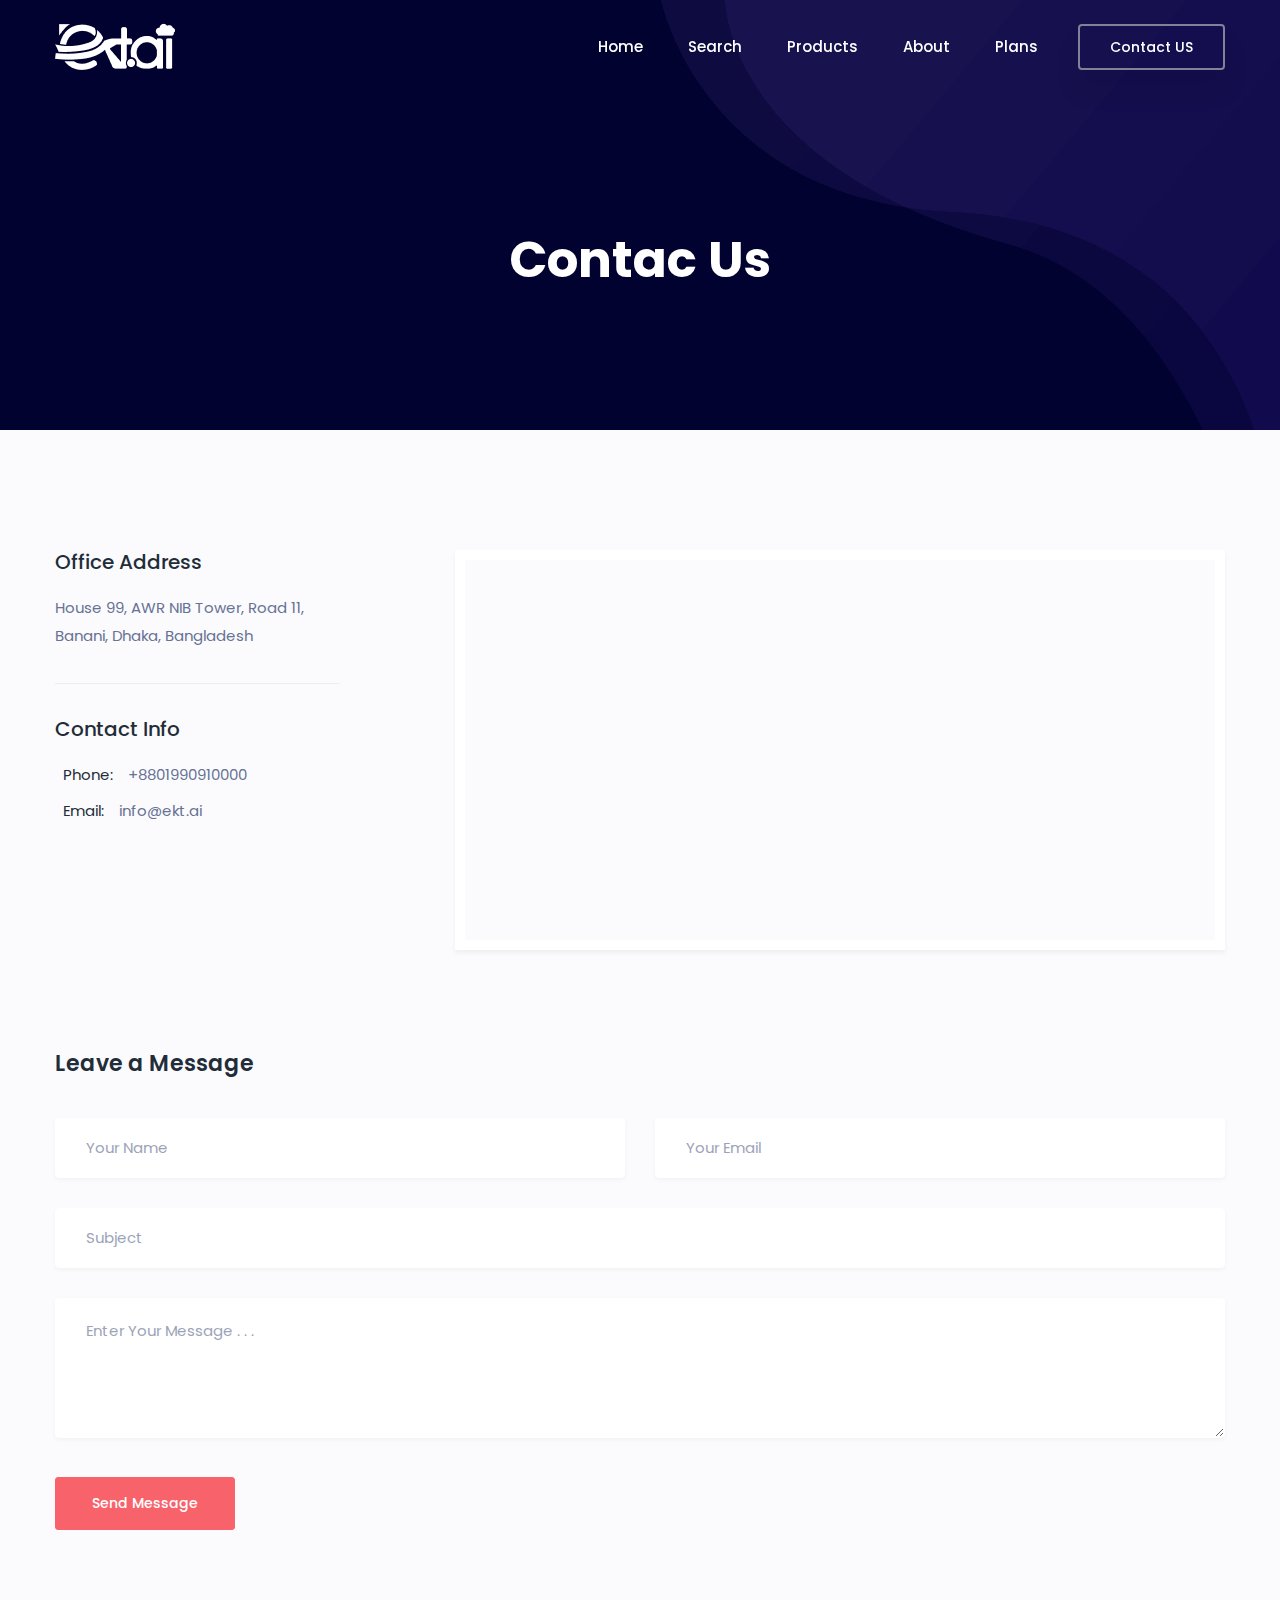
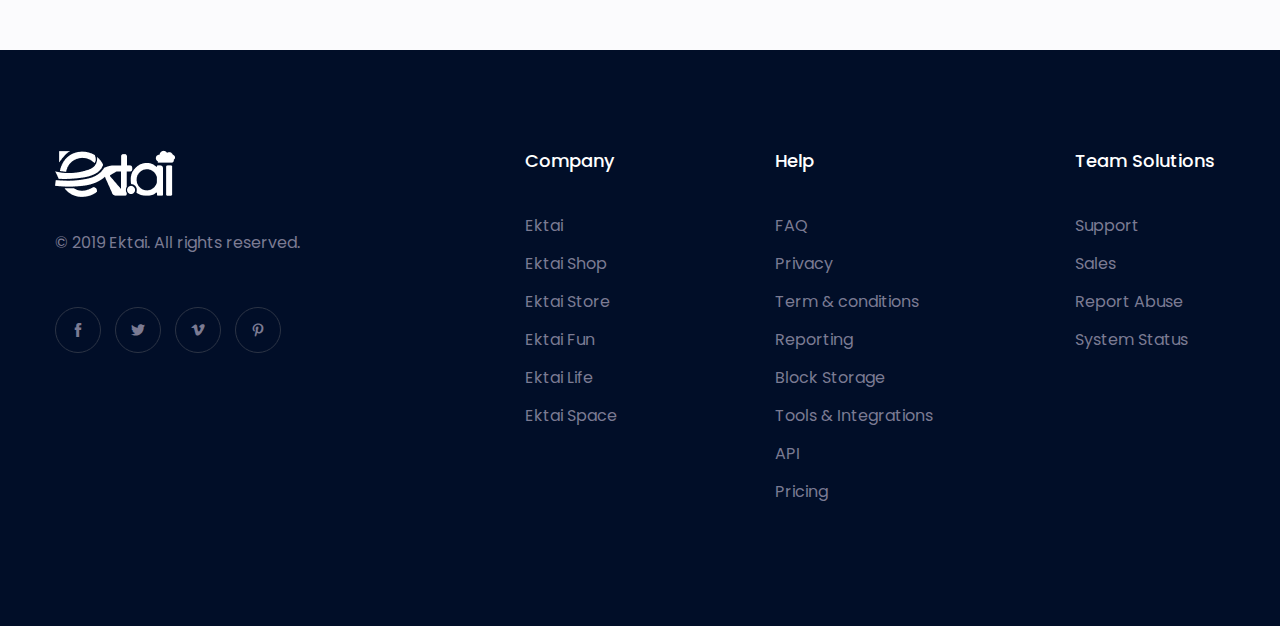
<file: contact.html>
<!doctype html>
<html lang="en">

<head>
    <!-- Required meta tags -->
    <meta charset="utf-8">
    <meta name="viewport" content="width=device-width, initial-scale=1, shrink-to-fit=no">
    <link rel="shortcut icon" href="img/favicon.png" type="image/x-icon">
    <title>Ektai Cloud Hosting</title>
    <!-- Bootstrap CSS -->
    <link rel="stylesheet" href="css/bootstrap.min.css">
    <link rel="stylesheet" href="vendors/bootstrap-selector/css/bootstrap-select.min.css">
    <!--icon font css-->
    <link rel="stylesheet" href="vendors/themify-icon/themify-icons.css">
    <link rel="stylesheet" href="vendors/flaticon/flaticon.css">
    <link rel="stylesheet" href="vendors/animation/animate.css">
    <link rel="stylesheet" href="vendors/owl-carousel/assets/owl.carousel.min.css">
    <link rel="stylesheet" href="vendors/magnify-pop/magnific-popup.css">
    <link rel="stylesheet" href="vendors/nice-select/nice-select.css">
    <link rel="stylesheet" href="vendors/elagent/style.css">
    <link rel="stylesheet" href="vendors/scroll/jquery.mCustomScrollbar.min.css">
    <link rel="stylesheet" href="css/style.css">
    <link rel="stylesheet" href="css/responsive.css">
</head>

<body>
    <div id="preloader">
        <div id="ctn-preloader" class="ctn-preloader">
            <div class="animation-preloader">
                <div class="spinner"></div>
                <div class="txt-loading">
                    <span data-text-preloader="E" class="letters-loading">
                        E
                    </span>
                    <span data-text-preloader="K" class="letters-loading">
                        K
                    </span>
                    <span data-text-preloader="T" class="letters-loading">
                        T
                    </span>
                    <span data-text-preloader="A" class="letters-loading">
                        A
                    </span>
                    <span data-text-preloader="I" class="letters-loading">
                        I
                    </span>
                    <span data-text-preloader="" class="letters-loading">
                         &nbsp
                    </span>
                    <span data-text-preloader="C" class="letters-loading">
                        C
                    </span>
                    <span data-text-preloader="L" class="letters-loading">
                        L
                    </span>
                    <span data-text-preloader="O" class="letters-loading">
                        O
                    </span>
                    <span data-text-preloader="U" class="letters-loading">
                        U
                    </span>
                    <span data-text-preloader="D" class="letters-loading">
                        D
                    </span>
                    
                </div>
                <p class="text-center">Hosting</p>
            </div>
            <div class="loader">
                <div class="row">
                    <div class="col-3 loader-section section-left">
                        <div class="bg"></div>
                    </div>
                    <div class="col-3 loader-section section-left">
                        <div class="bg"></div>
                    </div>
                    <div class="col-3 loader-section section-right">
                        <div class="bg"></div>
                    </div>
                    <div class="col-3 loader-section section-right">
                        <div class="bg"></div>
                    </div>
                </div>
            </div>
        </div>
    </div>
    <div class="body_wrapper">
        <header class="header_area">
            <nav class="navbar navbar-expand-lg menu_one menu_four hosting_menu">
                <div class="container">
                    <a class="navbar-brand sticky_logo" href="index.html"><img src="img/logo2.png" srcset="img/logo2x-2.png 2x" alt="logo"><img src="img/logo.png" srcset="img/logo2x.png 2x" alt=""></a>
                    <button class="navbar-toggler collapsed" type="button" data-toggle="collapse" data-target="#navbarSupportedContent" aria-controls="navbarSupportedContent" aria-expanded="false" aria-label="Toggle navigation">
                        <span class="menu_toggle">
                            <span class="hamburger">
                                <span></span>
                                <span></span>
                                <span></span>
                            </span>
                            <span class="hamburger-cross">
                                <span></span>
                                <span></span>
                            </span>
                        </span>
                    </button>

                    <div class="collapse navbar-collapse" id="navbarSupportedContent">
                        <ul class="navbar-nav menu w_menu ml-auto">
                            <li class="nav-item dropdown submenu mega_menu ">
                                <a class="nav-link dropdown-toggle" href="index.html" role="button" aria-haspopup="true" aria-expanded="true">
                                    Home
                                </a>
                              </li>
                               <li class="nav-item dropdown">
                                <a class="nav-link dropdown-toggle" href="#" role="button" data-toggle="dropdown" aria-haspopup="true" aria-expanded="false">
                                    Search
                                </a>
                              </li>
                               <li class="nav-item dropdown">
                                <a class="nav-link dropdown-toggle" href="#" role="button" data-toggle="dropdown" aria-haspopup="true" aria-expanded="false">
                                    Products
                                </a>
                              </li>

                              </li>
                               <li class="nav-item dropdown">
                                <a class="nav-link dropdown-toggle" href="#" role="button" data-toggle="dropdown" aria-haspopup="true" aria-expanded="false">
                                    About
                                </a>
                              </li>

                              <li class="nav-item dropdown">
                                <a class="nav-link dropdown-toggle" href="#" role="button" data-toggle="dropdown" aria-haspopup="true" aria-expanded="false">
                                    Plans
                                </a>
                              </li>
                              </ul>

                        <a class="btn_get btn_hover hidden-sm hidden-xs" href="contact.html">Contact US</a>
                    </div>
                </div>
            </nav>
        </header>


 <section class="breadcrumb_area">
            <img class="breadcrumb_shap" src="img/breadcrumb/banner_bg.png" alt="">
            <div class="container">
                <div class="breadcrumb_content text-center">
                    <h1 class="f_p f_700 f_size_50 w_color l_height50 mb_20">Contac Us</h1>
                    <!--<p class="f_400 w_color f_size_16 l_height26">Why I say old chap that is spiffing off his nut arse pear shaped plastered<br> Jeffrey bodge barney some dodgy.!!</p>-->
                </div>
            </div>
        </section>

        <section class="contact_info_area sec_pad bg_color">
            <div class="container">
                <div class="row">
                    <div class="col-lg-3 pr-0">
                        <div class="contact_info_item">
                            <h6 class="f_p f_size_20 t_color3 f_500 mb_20">Office Address</h6>
                            <p class="f_400 f_size_15">House 99, AWR NIB Tower, Road 11, Banani, Dhaka, Bangladesh</p>
                        </div>
                        <div class="contact_info_item">
                            <h6 class="f_p f_size_20 t_color3 f_500 mb_20">Contact Info</h6>
                            <p class="f_400 f_size_15"><span class="f_400 t_color3">Phone:</span> <a href="tel:3024437488">+8801990910000</a></p>
                             <!--<p class="f_400 f_size_15"><span class="f_400 t_color3">Fax:</span> <a href="tel:3024437488">(+096) 204 353 6684</a></p>-->
                            <p class="f_400 f_size_15"><span class="f_400 t_color3">Email:</span> <a href="mailto:info@ekt.ai"> info@ekt.ai</a></p>
                        </div>
                    </div>
                    <div class="col-lg-8 offset-lg-1">
                        <div class="mapbox">
                            <iframe src="https://www.google.com/maps/embed?pb=!1m18!1m12!1m3!1d3650.771760528467!2d90.4007894149821!3d23.791140584569245!2m3!1f0!2f0!3f0!3m2!1i1024!2i768!4f13.1!3m3!1m2!1s0x3755c71237872d93%3A0xe7c6db80e226b96!2sAWR%20NIB%20TOWER!5e0!3m2!1sen!2sbd!4v1576260863646!5m2!1sen!2sbd" width="600" height="450" frameborder="0" style="border:0;" allowfullscreen="">
                                
                            </iframe>
                        </div>
                    </div>
                </div>
                <div class="contact_form">
                    <h2 class="f_p f_size_22 t_color3 f_600 l_height28 mt_100 mb_40">Leave a Message</h2>
                    <form action="contact_process.php" class="contact_form_box" method="post" id="contactForm" novalidate="novalidate">
                        <div class="row">
                            <div class="col-lg-6">
                                <div class="form-group text_box">
                                    <input type="text" id="name" name="name" placeholder="Your Name">
                                </div>
                            </div>
                            <div class="col-lg-6">
                                <div class="form-group text_box">
                                    <input type="text" name="email" id="email" placeholder="Your Email">
                                </div>
                            </div>
                            <div class="col-lg-12">
                                <div class="form-group text_box">
                                    <input type="text" id="subject" name="subject" placeholder="Subject">
                                </div>
                            </div>
                            <div class="col-lg-12">
                                <div class="form-group text_box">
                                    <textarea name="message" id="message" cols="30" rows="10" placeholder="Enter Your Message . . ."></textarea>
                                </div>
                            </div>
                        </div>
                        <button type="submit" class="btn_three">Send Message</button>
                    </form>
                    <div id="success">Your message succesfully sent!</div>
                    <div id="error">Opps! There is something wrong. Please try again</div>
                </div>
            </div>
        </section>

        <footer class="footer_area h_footer_dark">
            <div class="container">
                <div class="row">
                    <div class="col-lg-4 col-md-6">
                        <div class="f_widget dark_widget company_widget">
                            <a href="index.html" class="f-logo"><img src="img/logo2.png" alt=""></a>
                            <p>© 2019 Ektai. All rights reserved.</p>
                            <div class="f_social_icon">
                                <a href="#" class="ti-facebook"></a>
                                <a href="#" class="ti-twitter-alt"></a>
                                <a href="#" class="ti-vimeo-alt"></a>
                                <a href="#" class="ti-pinterest"></a>
                            </div>
                        </div>
                    </div>
                    <div class="col-lg-3 col-md-6">
                        <div class="f_widget dark_widget about-widget pl_70">
                            <h3 class="f-title f_500 t_color f_size_18 mb_40">Company</h3>
                            <ul class="list-unstyled f_list">
                                <li><a href="https://ekt.ai/" target="_blank">Ektai</a></li>
                                <li><a href="#">Ektai Shop</a></li>
                                <li><a href="#">Ektai Store</a></li>
                                <li><a href="#">Ektai Fun</a></li>
                                <li><a href="#">Ektai Life</a></li>
                                <li><a href="#">Ektai Space</a></li>
                            </ul>
                        </div>
                    </div>
                    <div class="col-lg-3 col-md-6">
                        <div class="f_widget dark_widget about-widget pl_20">
                            <h3 class="f-title f_500 t_color f_size_18 mb_40">Help</h3>
                            <ul class="list-unstyled f_list">
                                <li><a href="#">FAQ</a></li>
                                <li><a href="#">Privacy</a></li>
                                <li><a href="#">Term & conditions</a></li>
                                <li><a href="#">Reporting</a></li>
                                <li><a href="#">Block Storage</a></li>
                                <li><a href="#">Tools & Integrations</a></li>
                                <li><a href="#">API</a></li>
                                <li><a href="#">Pricing</a></li>
                            </ul>
                        </div>
                    </div>
                    <div class="col-lg-2 col-md-6">
                        <div class="f_widget dark_widget about-widget pl_20">
                            <h3 class="f-title f_500 t_color f_size_18 mb_40">Team Solutions</h3>
                            <ul class="list-unstyled f_list">
                                <li><a href="#">Support</a></li>
                                <li><a href="#">Sales</a></li>
                                <li><a href="#">Report Abuse</a></li>
                                <li><a href="#">System Status</a></li>
                            </ul>
                        </div>
                    </div>
                </div>
            </div>
        </footer>
    </div> 

    <!-- Optional JavaScript -->
    <!-- jQuery first, then Popper.js, then Bootstrap JS -->
    <script src="js/jquery-3.2.1.min.js"></script>
    <script src="js/propper.js"></script>
    <script src="js/bootstrap.min.js"></script>
    <script src="vendors/wow/wow.min.js"></script>
    <script src="vendors/sckroller/jquery.parallax-scroll.js"></script>
    <script src="vendors/owl-carousel/owl.carousel.min.js"></script>
    <script src="vendors/imagesloaded/imagesloaded.pkgd.min.js"></script>
    <script src="vendors/isotope/isotope-min.js"></script>
    <script src="vendors/magnify-pop/jquery.magnific-popup.min.js"></script>
    <script src="vendors/bootstrap-selector/js/bootstrap-select.min.js"></script>
    <script src="vendors/nice-select/jquery.nice-select.min.js"></script>
    <script src="vendors/scroll/jquery.mCustomScrollbar.concat.min.js"></script>
    <script src="js/plugins.js"></script>
    <script src="js/main.js"></script>
</body>

</html>
</file>
<file: vendors/themify-icon/themify-icons.css>
@font-face {
	font-family: 'themify';
	src:url('fonts/themify.eot?-fvbane');
	src:url('fonts/themify.eot?#iefix-fvbane') format('embedded-opentype'),
		url('fonts/themify.woff?-fvbane') format('woff'),
		url('fonts/themify.ttf?-fvbane') format('truetype'),
		url('fonts/themify.svg?-fvbane#themify') format('svg');
	font-weight: normal;
	font-style: normal;
}

[class^="ti-"], [class*=" ti-"] {
	font-family: 'themify';
	speak: none;
	font-style: normal;
	font-weight: normal;
	font-variant: normal;
	text-transform: none;
	line-height: 1;

	/* Better Font Rendering =========== */
	-webkit-font-smoothing: antialiased;
	-moz-osx-font-smoothing: grayscale;
}

.ti-wand:before {
	content: "\e600";
}
.ti-volume:before {
	content: "\e601";
}
.ti-user:before {
	content: "\e602";
}
.ti-unlock:before {
	content: "\e603";
}
.ti-unlink:before {
	content: "\e604";
}
.ti-trash:before {
	content: "\e605";
}
.ti-thought:before {
	content: "\e606";
}
.ti-target:before {
	content: "\e607";
}
.ti-tag:before {
	content: "\e608";
}
.ti-tablet:before {
	content: "\e609";
}
.ti-star:before {
	content: "\e60a";
}
.ti-spray:before {
	content: "\e60b";
}
.ti-signal:before {
	content: "\e60c";
}
.ti-shopping-cart:before {
	content: "\e60d";
}
.ti-shopping-cart-full:before {
	content: "\e60e";
}
.ti-settings:before {
	content: "\e60f";
}
.ti-search:before {
	content: "\e610";
}
.ti-zoom-in:before {
	content: "\e611";
}
.ti-zoom-out:before {
	content: "\e612";
}
.ti-cut:before {
	content: "\e613";
}
.ti-ruler:before {
	content: "\e614";
}
.ti-ruler-pencil:before {
	content: "\e615";
}
.ti-ruler-alt:before {
	content: "\e616";
}
.ti-bookmark:before {
	content: "\e617";
}
.ti-bookmark-alt:before {
	content: "\e618";
}
.ti-reload:before {
	content: "\e619";
}
.ti-plus:before {
	content: "\e61a";
}
.ti-pin:before {
	content: "\e61b";
}
.ti-pencil:before {
	content: "\e61c";
}
.ti-pencil-alt:before {
	content: "\e61d";
}
.ti-paint-roller:before {
	content: "\e61e";
}
.ti-paint-bucket:before {
	content: "\e61f";
}
.ti-na:before {
	content: "\e620";
}
.ti-mobile:before {
	content: "\e621";
}
.ti-minus:before {
	content: "\e622";
}
.ti-medall:before {
	content: "\e623";
}
.ti-medall-alt:before {
	content: "\e624";
}
.ti-marker:before {
	content: "\e625";
}
.ti-marker-alt:before {
	content: "\e626";
}
.ti-arrow-up:before {
	content: "\e627";
}
.ti-arrow-right:before {
	content: "\e628";
}
.ti-arrow-left:before {
	content: "\e629";
}
.ti-arrow-down:before {
	content: "\e62a";
}
.ti-lock:before {
	content: "\e62b";
}
.ti-location-arrow:before {
	content: "\e62c";
}
.ti-link:before {
	content: "\e62d";
}
.ti-layout:before {
	content: "\e62e";
}
.ti-layers:before {
	content: "\e62f";
}
.ti-layers-alt:before {
	content: "\e630";
}
.ti-key:before {
	content: "\e631";
}
.ti-import:before {
	content: "\e632";
}
.ti-image:before {
	content: "\e633";
}
.ti-heart:before {
	content: "\e634";
}
.ti-heart-broken:before {
	content: "\e635";
}
.ti-hand-stop:before {
	content: "\e636";
}
.ti-hand-open:before {
	content: "\e637";
}
.ti-hand-drag:before {
	content: "\e638";
}
.ti-folder:before {
	content: "\e639";
}
.ti-flag:before {
	content: "\e63a";
}
.ti-flag-alt:before {
	content: "\e63b";
}
.ti-flag-alt-2:before {
	content: "\e63c";
}
.ti-eye:before {
	content: "\e63d";
}
.ti-export:before {
	content: "\e63e";
}
.ti-exchange-vertical:before {
	content: "\e63f";
}
.ti-desktop:before {
	content: "\e640";
}
.ti-cup:before {
	content: "\e641";
}
.ti-crown:before {
	content: "\e642";
}
.ti-comments:before {
	content: "\e643";
}
.ti-comment:before {
	content: "\e644";
}
.ti-comment-alt:before {
	content: "\e645";
}
.ti-close:before {
	content: "\e646";
}
.ti-clip:before {
	content: "\e647";
}
.ti-angle-up:before {
	content: "\e648";
}
.ti-angle-right:before {
	content: "\e649";
}
.ti-angle-left:before {
	content: "\e64a";
}
.ti-angle-down:before {
	content: "\e64b";
}
.ti-check:before {
	content: "\e64c";
}
.ti-check-box:before {
	content: "\e64d";
}
.ti-camera:before {
	content: "\e64e";
}
.ti-announcement:before {
	content: "\e64f";
}
.ti-brush:before {
	content: "\e650";
}
.ti-briefcase:before {
	content: "\e651";
}
.ti-bolt:before {
	content: "\e652";
}
.ti-bolt-alt:before {
	content: "\e653";
}
.ti-blackboard:before {
	content: "\e654";
}
.ti-bag:before {
	content: "\e655";
}
.ti-move:before {
	content: "\e656";
}
.ti-arrows-vertical:before {
	content: "\e657";
}
.ti-arrows-horizontal:before {
	content: "\e658";
}
.ti-fullscreen:before {
	content: "\e659";
}
.ti-arrow-top-right:before {
	content: "\e65a";
}
.ti-arrow-top-left:before {
	content: "\e65b";
}
.ti-arrow-circle-up:before {
	content: "\e65c";
}
.ti-arrow-circle-right:before {
	content: "\e65d";
}
.ti-arrow-circle-left:before {
	content: "\e65e";
}
.ti-arrow-circle-down:before {
	content: "\e65f";
}
.ti-angle-double-up:before {
	content: "\e660";
}
.ti-angle-double-right:before {
	content: "\e661";
}
.ti-angle-double-left:before {
	content: "\e662";
}
.ti-angle-double-down:before {
	content: "\e663";
}
.ti-zip:before {
	content: "\e664";
}
.ti-world:before {
	content: "\e665";
}
.ti-wheelchair:before {
	content: "\e666";
}
.ti-view-list:before {
	content: "\e667";
}
.ti-view-list-alt:before {
	content: "\e668";
}
.ti-view-grid:before {
	content: "\e669";
}
.ti-uppercase:before {
	content: "\e66a";
}
.ti-upload:before {
	content: "\e66b";
}
.ti-underline:before {
	content: "\e66c";
}
.ti-truck:before {
	content: "\e66d";
}
.ti-timer:before {
	content: "\e66e";
}
.ti-ticket:before {
	content: "\e66f";
}
.ti-thumb-up:before {
	content: "\e670";
}
.ti-thumb-down:before {
	content: "\e671";
}
.ti-text:before {
	content: "\e672";
}
.ti-stats-up:before {
	content: "\e673";
}
.ti-stats-down:before {
	content: "\e674";
}
.ti-split-v:before {
	content: "\e675";
}
.ti-split-h:before {
	content: "\e676";
}
.ti-smallcap:before {
	content: "\e677";
}
.ti-shine:before {
	content: "\e678";
}
.ti-shift-right:before {
	content: "\e679";
}
.ti-shift-left:before {
	content: "\e67a";
}
.ti-shield:before {
	content: "\e67b";
}
.ti-notepad:before {
	content: "\e67c";
}
.ti-server:before {
	content: "\e67d";
}
.ti-quote-right:before {
	content: "\e67e";
}
.ti-quote-left:before {
	content: "\e67f";
}
.ti-pulse:before {
	content: "\e680";
}
.ti-printer:before {
	content: "\e681";
}
.ti-power-off:before {
	content: "\e682";
}
.ti-plug:before {
	content: "\e683";
}
.ti-pie-chart:before {
	content: "\e684";
}
.ti-paragraph:before {
	content: "\e685";
}
.ti-panel:before {
	content: "\e686";
}
.ti-package:before {
	content: "\e687";
}
.ti-music:before {
	content: "\e688";
}
.ti-music-alt:before {
	content: "\e689";
}
.ti-mouse:before {
	content: "\e68a";
}
.ti-mouse-alt:before {
	content: "\e68b";
}
.ti-money:before {
	content: "\e68c";
}
.ti-microphone:before {
	content: "\e68d";
}
.ti-menu:before {
	content: "\e68e";
}
.ti-menu-alt:before {
	content: "\e68f";
}
.ti-map:before {
	content: "\e690";
}
.ti-map-alt:before {
	content: "\e691";
}
.ti-loop:before {
	content: "\e692";
}
.ti-location-pin:before {
	content: "\e693";
}
.ti-list:before {
	content: "\e694";
}
.ti-light-bulb:before {
	content: "\e695";
}
.ti-Italic:before {
	content: "\e696";
}
.ti-info:before {
	content: "\e697";
}
.ti-infinite:before {
	content: "\e698";
}
.ti-id-badge:before {
	content: "\e699";
}
.ti-hummer:before {
	content: "\e69a";
}
.ti-home:before {
	content: "\e69b";
}
.ti-help:before {
	content: "\e69c";
}
.ti-headphone:before {
	content: "\e69d";
}
.ti-harddrives:before {
	content: "\e69e";
}
.ti-harddrive:before {
	content: "\e69f";
}
.ti-gift:before {
	content: "\e6a0";
}
.ti-game:before {
	content: "\e6a1";
}
.ti-filter:before {
	content: "\e6a2";
}
.ti-files:before {
	content: "\e6a3";
}
.ti-file:before {
	content: "\e6a4";
}
.ti-eraser:before {
	content: "\e6a5";
}
.ti-envelope:before {
	content: "\e6a6";
}
.ti-download:before {
	content: "\e6a7";
}
.ti-direction:before {
	content: "\e6a8";
}
.ti-direction-alt:before {
	content: "\e6a9";
}
.ti-dashboard:before {
	content: "\e6aa";
}
.ti-control-stop:before {
	content: "\e6ab";
}
.ti-control-shuffle:before {
	content: "\e6ac";
}
.ti-control-play:before {
	content: "\e6ad";
}
.ti-control-pause:before {
	content: "\e6ae";
}
.ti-control-forward:before {
	content: "\e6af";
}
.ti-control-backward:before {
	content: "\e6b0";
}
.ti-cloud:before {
	content: "\e6b1";
}
.ti-cloud-up:before {
	content: "\e6b2";
}
.ti-cloud-down:before {
	content: "\e6b3";
}
.ti-clipboard:before {
	content: "\e6b4";
}
.ti-car:before {
	content: "\e6b5";
}
.ti-calendar:before {
	content: "\e6b6";
}
.ti-book:before {
	content: "\e6b7";
}
.ti-bell:before {
	content: "\e6b8";
}
.ti-basketball:before {
	content: "\e6b9";
}
.ti-bar-chart:before {
	content: "\e6ba";
}
.ti-bar-chart-alt:before {
	content: "\e6bb";
}
.ti-back-right:before {
	content: "\e6bc";
}
.ti-back-left:before {
	content: "\e6bd";
}
.ti-arrows-corner:before {
	content: "\e6be";
}
.ti-archive:before {
	content: "\e6bf";
}
.ti-anchor:before {
	content: "\e6c0";
}
.ti-align-right:before {
	content: "\e6c1";
}
.ti-align-left:before {
	content: "\e6c2";
}
.ti-align-justify:before {
	content: "\e6c3";
}
.ti-align-center:before {
	content: "\e6c4";
}
.ti-alert:before {
	content: "\e6c5";
}
.ti-alarm-clock:before {
	content: "\e6c6";
}
.ti-agenda:before {
	content: "\e6c7";
}
.ti-write:before {
	content: "\e6c8";
}
.ti-window:before {
	content: "\e6c9";
}
.ti-widgetized:before {
	content: "\e6ca";
}
.ti-widget:before {
	content: "\e6cb";
}
.ti-widget-alt:before {
	content: "\e6cc";
}
.ti-wallet:before {
	content: "\e6cd";
}
.ti-video-clapper:before {
	content: "\e6ce";
}
.ti-video-camera:before {
	content: "\e6cf";
}
.ti-vector:before {
	content: "\e6d0";
}
.ti-themify-logo:before {
	content: "\e6d1";
}
.ti-themify-favicon:before {
	content: "\e6d2";
}
.ti-themify-favicon-alt:before {
	content: "\e6d3";
}
.ti-support:before {
	content: "\e6d4";
}
.ti-stamp:before {
	content: "\e6d5";
}
.ti-split-v-alt:before {
	content: "\e6d6";
}
.ti-slice:before {
	content: "\e6d7";
}
.ti-shortcode:before {
	content: "\e6d8";
}
.ti-shift-right-alt:before {
	content: "\e6d9";
}
.ti-shift-left-alt:before {
	content: "\e6da";
}
.ti-ruler-alt-2:before {
	content: "\e6db";
}
.ti-receipt:before {
	content: "\e6dc";
}
.ti-pin2:before {
	content: "\e6dd";
}
.ti-pin-alt:before {
	content: "\e6de";
}
.ti-pencil-alt2:before {
	content: "\e6df";
}
.ti-palette:before {
	content: "\e6e0";
}
.ti-more:before {
	content: "\e6e1";
}
.ti-more-alt:before {
	content: "\e6e2";
}
.ti-microphone-alt:before {
	content: "\e6e3";
}
.ti-magnet:before {
	content: "\e6e4";
}
.ti-line-double:before {
	content: "\e6e5";
}
.ti-line-dotted:before {
	content: "\e6e6";
}
.ti-line-dashed:before {
	content: "\e6e7";
}
.ti-layout-width-full:before {
	content: "\e6e8";
}
.ti-layout-width-default:before {
	content: "\e6e9";
}
.ti-layout-width-default-alt:before {
	content: "\e6ea";
}
.ti-layout-tab:before {
	content: "\e6eb";
}
.ti-layout-tab-window:before {
	content: "\e6ec";
}
.ti-layout-tab-v:before {
	content: "\e6ed";
}
.ti-layout-tab-min:before {
	content: "\e6ee";
}
.ti-layout-slider:before {
	content: "\e6ef";
}
.ti-layout-slider-alt:before {
	content: "\e6f0";
}
.ti-layout-sidebar-right:before {
	content: "\e6f1";
}
.ti-layout-sidebar-none:before {
	content: "\e6f2";
}
.ti-layout-sidebar-left:before {
	content: "\e6f3";
}
.ti-layout-placeholder:before {
	content: "\e6f4";
}
.ti-layout-menu:before {
	content: "\e6f5";
}
.ti-layout-menu-v:before {
	content: "\e6f6";
}
.ti-layout-menu-separated:before {
	content: "\e6f7";
}
.ti-layout-menu-full:before {
	content: "\e6f8";
}
.ti-layout-media-right-alt:before {
	content: "\e6f9";
}
.ti-layout-media-right:before {
	content: "\e6fa";
}
.ti-layout-media-overlay:before {
	content: "\e6fb";
}
.ti-layout-media-overlay-alt:before {
	content: "\e6fc";
}
.ti-layout-media-overlay-alt-2:before {
	content: "\e6fd";
}
.ti-layout-media-left-alt:before {
	content: "\e6fe";
}
.ti-layout-media-left:before {
	content: "\e6ff";
}
.ti-layout-media-center-alt:before {
	content: "\e700";
}
.ti-layout-media-center:before {
	content: "\e701";
}
.ti-layout-list-thumb:before {
	content: "\e702";
}
.ti-layout-list-thumb-alt:before {
	content: "\e703";
}
.ti-layout-list-post:before {
	content: "\e704";
}
.ti-layout-list-large-image:before {
	content: "\e705";
}
.ti-layout-line-solid:before {
	content: "\e706";
}
.ti-layout-grid4:before {
	content: "\e707";
}
.ti-layout-grid3:before {
	content: "\e708";
}
.ti-layout-grid2:before {
	content: "\e709";
}
.ti-layout-grid2-thumb:before {
	content: "\e70a";
}
.ti-layout-cta-right:before {
	content: "\e70b";
}
.ti-layout-cta-left:before {
	content: "\e70c";
}
.ti-layout-cta-center:before {
	content: "\e70d";
}
.ti-layout-cta-btn-right:before {
	content: "\e70e";
}
.ti-layout-cta-btn-left:before {
	content: "\e70f";
}
.ti-layout-column4:before {
	content: "\e710";
}
.ti-layout-column3:before {
	content: "\e711";
}
.ti-layout-column2:before {
	content: "\e712";
}
.ti-layout-accordion-separated:before {
	content: "\e713";
}
.ti-layout-accordion-merged:before {
	content: "\e714";
}
.ti-layout-accordion-list:before {
	content: "\e715";
}
.ti-ink-pen:before {
	content: "\e716";
}
.ti-info-alt:before {
	content: "\e717";
}
.ti-help-alt:before {
	content: "\e718";
}
.ti-headphone-alt:before {
	content: "\e719";
}
.ti-hand-point-up:before {
	content: "\e71a";
}
.ti-hand-point-right:before {
	content: "\e71b";
}
.ti-hand-point-left:before {
	content: "\e71c";
}
.ti-hand-point-down:before {
	content: "\e71d";
}
.ti-gallery:before {
	content: "\e71e";
}
.ti-face-smile:before {
	content: "\e71f";
}
.ti-face-sad:before {
	content: "\e720";
}
.ti-credit-card:before {
	content: "\e721";
}
.ti-control-skip-forward:before {
	content: "\e722";
}
.ti-control-skip-backward:before {
	content: "\e723";
}
.ti-control-record:before {
	content: "\e724";
}
.ti-control-eject:before {
	content: "\e725";
}
.ti-comments-smiley:before {
	content: "\e726";
}
.ti-brush-alt:before {
	content: "\e727";
}
.ti-youtube:before {
	content: "\e728";
}
.ti-vimeo:before {
	content: "\e729";
}
.ti-twitter:before {
	content: "\e72a";
}
.ti-time:before {
	content: "\e72b";
}
.ti-tumblr:before {
	content: "\e72c";
}
.ti-skype:before {
	content: "\e72d";
}
.ti-share:before {
	content: "\e72e";
}
.ti-share-alt:before {
	content: "\e72f";
}
.ti-rocket:before {
	content: "\e730";
}
.ti-pinterest:before {
	content: "\e731";
}
.ti-new-window:before {
	content: "\e732";
}
.ti-microsoft:before {
	content: "\e733";
}
.ti-list-ol:before {
	content: "\e734";
}
.ti-linkedin:before {
	content: "\e735";
}
.ti-layout-sidebar-2:before {
	content: "\e736";
}
.ti-layout-grid4-alt:before {
	content: "\e737";
}
.ti-layout-grid3-alt:before {
	content: "\e738";
}
.ti-layout-grid2-alt:before {
	content: "\e739";
}
.ti-layout-column4-alt:before {
	content: "\e73a";
}
.ti-layout-column3-alt:before {
	content: "\e73b";
}
.ti-layout-column2-alt:before {
	content: "\e73c";
}
.ti-instagram:before {
	content: "\e73d";
}
.ti-google:before {
	content: "\e73e";
}
.ti-github:before {
	content: "\e73f";
}
.ti-flickr:before {
	content: "\e740";
}
.ti-facebook:before {
	content: "\e741";
}
.ti-dropbox:before {
	content: "\e742";
}
.ti-dribbble:before {
	content: "\e743";
}
.ti-apple:before {
	content: "\e744";
}
.ti-android:before {
	content: "\e745";
}
.ti-save:before {
	content: "\e746";
}
.ti-save-alt:before {
	content: "\e747";
}
.ti-yahoo:before {
	content: "\e748";
}
.ti-wordpress:before {
	content: "\e749";
}
.ti-vimeo-alt:before {
	content: "\e74a";
}
.ti-twitter-alt:before {
	content: "\e74b";
}
.ti-tumblr-alt:before {
	content: "\e74c";
}
.ti-trello:before {
	content: "\e74d";
}
.ti-stack-overflow:before {
	content: "\e74e";
}
.ti-soundcloud:before {
	content: "\e74f";
}
.ti-sharethis:before {
	content: "\e750";
}
.ti-sharethis-alt:before {
	content: "\e751";
}
.ti-reddit:before {
	content: "\e752";
}
.ti-pinterest-alt:before {
	content: "\e753";
}
.ti-microsoft-alt:before {
	content: "\e754";
}
.ti-linux:before {
	content: "\e755";
}
.ti-jsfiddle:before {
	content: "\e756";
}
.ti-joomla:before {
	content: "\e757";
}
.ti-html5:before {
	content: "\e758";
}
.ti-flickr-alt:before {
	content: "\e759";
}
.ti-email:before {
	content: "\e75a";
}
.ti-drupal:before {
	content: "\e75b";
}
.ti-dropbox-alt:before {
	content: "\e75c";
}
.ti-css3:before {
	content: "\e75d";
}
.ti-rss:before {
	content: "\e75e";
}
.ti-rss-alt:before {
	content: "\e75f";
}
</file>
<file: vendors/flaticon/flaticon.css>
/*
  	Flaticon icon font: Flaticon
  	Creation date: 24/07/2018 07:52
  	*/

@font-face {
  font-family: "Flaticon";
  src: url("./Flaticon.eot");
  src: url("./Flaticon.eot?#iefix") format("embedded-opentype"),
       url("./Flaticon.woff") format("woff"),
       url("./Flaticon.ttf") format("truetype"),
       url("./Flaticon.svg#Flaticon") format("svg");
  font-weight: normal;
  font-style: normal;
}

@media screen and (-webkit-min-device-pixel-ratio:0) {
  @font-face {
    font-family: "Flaticon";
    src: url("./Flaticon.svg#Flaticon") format("svg");
  }
}

[class^="flaticon-"]:before, [class*=" flaticon-"]:before,
[class^="flaticon-"]:after, [class*=" flaticon-"]:after {   
  font-family: Flaticon;
        font-size: 20px;
font-style: normal;
margin-left: 20px;
}

.flaticon-target:before { content: "\f100"; }
.flaticon-lightbulb:before { content: "\f101"; }
.flaticon-mortarboard:before { content: "\f102"; }
</file>
<file: vendors/nice-select/nice-select.css>
.nice-select {
  -webkit-tap-highlight-color: transparent;
  background-color: #fff;
  border-radius: 5px;
  border: solid 1px #e8e8e8;
  box-sizing: border-box;
  clear: both;
  cursor: pointer;
  display: block;
  float: left;
  font-family: inherit;
  font-size: 14px;
  font-weight: normal;
  height: 42px;
  line-height: 40px;
  outline: none;
  padding-left: 18px;
  padding-right: 30px;
  position: relative;
  text-align: left !important;
  -webkit-transition: all 0.2s ease-in-out;
  transition: all 0.2s ease-in-out;
  -webkit-user-select: none;
     -moz-user-select: none;
      -ms-user-select: none;
          user-select: none;
  white-space: nowrap;
  width: auto; }
  .nice-select:hover {
    border-color: #dbdbdb; }
  .nice-select:active, .nice-select.open, .nice-select:focus {
    border-color: #999; }
  .nice-select:after {
    border-bottom: 2px solid #999;
    border-right: 2px solid #999;
    content: '';
    display: block;
    height: 5px;
    margin-top: -4px;
    pointer-events: none;
    position: absolute;
    right: 12px;
    top: 50%;
    -webkit-transform-origin: 66% 66%;
        -ms-transform-origin: 66% 66%;
            transform-origin: 66% 66%;
    -webkit-transform: rotate(45deg);
        -ms-transform: rotate(45deg);
            transform: rotate(45deg);
    -webkit-transition: all 0.15s ease-in-out;
    transition: all 0.15s ease-in-out;
    width: 5px; }
  .nice-select.open:after {
    -webkit-transform: rotate(-135deg);
        -ms-transform: rotate(-135deg);
            transform: rotate(-135deg); }
  .nice-select.open .list {
    opacity: 1;
    pointer-events: auto;
    -webkit-transform: scale(1) translateY(0);
        -ms-transform: scale(1) translateY(0);
            transform: scale(1) translateY(0); }
  .nice-select.disabled {
    border-color: #ededed;
    color: #999;
    pointer-events: none; }
    .nice-select.disabled:after {
      border-color: #cccccc; }
  .nice-select.wide {
    width: 100%; }
    .nice-select.wide .list {
      left: 0 !important;
      right: 0 !important; }
  .nice-select.right {
    float: right; }
    .nice-select.right .list {
      left: auto;
      right: 0; }
  .nice-select.small {
    font-size: 12px;
    height: 36px;
    line-height: 34px; }
    .nice-select.small:after {
      height: 4px;
      width: 4px; }
    .nice-select.small .option {
      line-height: 34px;
      min-height: 34px; }
  .nice-select .list {
    background-color: #fff;
    border-radius: 5px;
    box-shadow: 0 0 0 1px rgba(68, 68, 68, 0.11);
    box-sizing: border-box;
    margin-top: 4px;
    opacity: 0;
    overflow: hidden;
    padding: 0;
    pointer-events: none;
    position: absolute;
    top: 100%;
    left: 0;
    -webkit-transform-origin: 50% 0;
        -ms-transform-origin: 50% 0;
            transform-origin: 50% 0;
    -webkit-transform: scale(0.75) translateY(-21px);
        -ms-transform: scale(0.75) translateY(-21px);
            transform: scale(0.75) translateY(-21px);
    -webkit-transition: all 0.2s cubic-bezier(0.5, 0, 0, 1.25), opacity 0.15s ease-out;
    transition: all 0.2s cubic-bezier(0.5, 0, 0, 1.25), opacity 0.15s ease-out;
    z-index: 9; }
    .nice-select .list:hover .option:not(:hover) {
      background-color: transparent !important; }
  .nice-select .option {
    cursor: pointer;
    font-weight: 400;
    line-height: 40px;
    list-style: none;
    min-height: 40px;
    outline: none;
    padding-left: 18px;
    padding-right: 29px;
    text-align: left;
    -webkit-transition: all 0.2s;
    transition: all 0.2s; }
    .nice-select .option:hover, .nice-select .option.focus, .nice-select .option.selected.focus {
      background-color: #f6f6f6; }
    .nice-select .option.selected {
      font-weight: bold; }
    .nice-select .option.disabled {
      background-color: transparent;
      color: #999;
      cursor: default; }

.no-csspointerevents .nice-select .list {
  display: none; }

.no-csspointerevents .nice-select.open .list {
  display: block; }
</file>
<file: vendors/elagent/style.css>
@font-face {
	font-family: 'ElegantIcons';
	src:url('fonts/ElegantIcons.eot');
	src:url('fonts/ElegantIcons.eot?#iefix') format('embedded-opentype'),
		url('fonts/ElegantIcons.woff') format('woff'),
		url('fonts/ElegantIcons.ttf') format('truetype'),
		url('fonts/ElegantIcons.svg#ElegantIcons') format('svg');
	font-weight: normal;
	font-style: normal;
}

/* Use the following CSS code if you want to use data attributes for inserting your icons */
[data-icon]:before {
	font-family: 'ElegantIcons';
	content: attr(data-icon);
	speak: none;
	font-weight: normal;
	font-variant: normal;
	text-transform: none;
	line-height: 1;
	-webkit-font-smoothing: antialiased;
	-moz-osx-font-smoothing: grayscale;
}

/* Use the following CSS code if you want to have a class per icon */
/*
Instead of a list of all class selectors,
you can use the generic selector below, but it's slower:
[class*="your-class-prefix"] {
*/
.arrow_up, .arrow_down, .arrow_left, .arrow_right, .arrow_left-up, .arrow_right-up, .arrow_right-down, .arrow_left-down, .arrow-up-down, .arrow_up-down_alt, .arrow_left-right_alt, .arrow_left-right, .arrow_expand_alt2, .arrow_expand_alt, .arrow_condense, .arrow_expand, .arrow_move, .arrow_carrot-up, .arrow_carrot-down, .arrow_carrot-left, .arrow_carrot-right, .arrow_carrot-2up, .arrow_carrot-2down, .arrow_carrot-2left, .arrow_carrot-2right, .arrow_carrot-up_alt2, .arrow_carrot-down_alt2, .arrow_carrot-left_alt2, .arrow_carrot-right_alt2, .arrow_carrot-2up_alt2, .arrow_carrot-2down_alt2, .arrow_carrot-2left_alt2, .arrow_carrot-2right_alt2, .arrow_triangle-up, .arrow_triangle-down, .arrow_triangle-left, .arrow_triangle-right, .arrow_triangle-up_alt2, .arrow_triangle-down_alt2, .arrow_triangle-left_alt2, .arrow_triangle-right_alt2, .arrow_back, .icon_minus-06, .icon_plus, .icon_close, .icon_check, .icon_minus_alt2, .icon_plus_alt2, .icon_close_alt2, .icon_check_alt2, .icon_zoom-out_alt, .icon_zoom-in_alt, .icon_search, .icon_box-empty, .icon_box-selected, .icon_minus-box, .icon_plus-box, .icon_box-checked, .icon_circle-empty, .icon_circle-slelected, .icon_stop_alt2, .icon_stop, .icon_pause_alt2, .icon_pause, .icon_menu, .icon_menu-square_alt2, .icon_menu-circle_alt2, .icon_ul, .icon_ol, .icon_adjust-horiz, .icon_adjust-vert, .icon_document_alt, .icon_documents_alt, .icon_pencil, .icon_pencil-edit_alt, .icon_pencil-edit, .icon_folder-alt, .icon_folder-open_alt, .icon_folder-add_alt, .icon_info_alt, .icon_error-oct_alt, .icon_error-circle_alt, .icon_error-triangle_alt, .icon_question_alt2, .icon_question, .icon_comment_alt, .icon_chat_alt, .icon_vol-mute_alt, .icon_volume-low_alt, .icon_volume-high_alt, .icon_quotations, .icon_quotations_alt2, .icon_clock_alt, .icon_lock_alt, .icon_lock-open_alt, .icon_key_alt, .icon_cloud_alt, .icon_cloud-upload_alt, .icon_cloud-download_alt, .icon_image, .icon_images, .icon_lightbulb_alt, .icon_gift_alt, .icon_house_alt, .icon_genius, .icon_mobile, .icon_tablet, .icon_laptop, .icon_desktop, .icon_camera_alt, .icon_mail_alt, .icon_cone_alt, .icon_ribbon_alt, .icon_bag_alt, .icon_creditcard, .icon_cart_alt, .icon_paperclip, .icon_tag_alt, .icon_tags_alt, .icon_trash_alt, .icon_cursor_alt, .icon_mic_alt, .icon_compass_alt, .icon_pin_alt, .icon_pushpin_alt, .icon_map_alt, .icon_drawer_alt, .icon_toolbox_alt, .icon_book_alt, .icon_calendar, .icon_film, .icon_table, .icon_contacts_alt, .icon_headphones, .icon_lifesaver, .icon_piechart, .icon_refresh, .icon_link_alt, .icon_link, .icon_loading, .icon_blocked, .icon_archive_alt, .icon_heart_alt, .icon_star_alt, .icon_star-half_alt, .icon_star, .icon_star-half, .icon_tools, .icon_tool, .icon_cog, .icon_cogs, .arrow_up_alt, .arrow_down_alt, .arrow_left_alt, .arrow_right_alt, .arrow_left-up_alt, .arrow_right-up_alt, .arrow_right-down_alt, .arrow_left-down_alt, .arrow_condense_alt, .arrow_expand_alt3, .arrow_carrot_up_alt, .arrow_carrot-down_alt, .arrow_carrot-left_alt, .arrow_carrot-right_alt, .arrow_carrot-2up_alt, .arrow_carrot-2dwnn_alt, .arrow_carrot-2left_alt, .arrow_carrot-2right_alt, .arrow_triangle-up_alt, .arrow_triangle-down_alt, .arrow_triangle-left_alt, .arrow_triangle-right_alt, .icon_minus_alt, .icon_plus_alt, .icon_close_alt, .icon_check_alt, .icon_zoom-out, .icon_zoom-in, .icon_stop_alt, .icon_menu-square_alt, .icon_menu-circle_alt, .icon_document, .icon_documents, .icon_pencil_alt, .icon_folder, .icon_folder-open, .icon_folder-add, .icon_folder_upload, .icon_folder_download, .icon_info, .icon_error-circle, .icon_error-oct, .icon_error-triangle, .icon_question_alt, .icon_comment, .icon_chat, .icon_vol-mute, .icon_volume-low, .icon_volume-high, .icon_quotations_alt, .icon_clock, .icon_lock, .icon_lock-open, .icon_key, .icon_cloud, .icon_cloud-upload, .icon_cloud-download, .icon_lightbulb, .icon_gift, .icon_house, .icon_camera, .icon_mail, .icon_cone, .icon_ribbon, .icon_bag, .icon_cart, .icon_tag, .icon_tags, .icon_trash, .icon_cursor, .icon_mic, .icon_compass, .icon_pin, .icon_pushpin, .icon_map, .icon_drawer, .icon_toolbox, .icon_book, .icon_contacts, .icon_archive, .icon_heart, .icon_profile, .icon_group, .icon_grid-2x2, .icon_grid-3x3, .icon_music, .icon_pause_alt, .icon_phone, .icon_upload, .icon_download, .social_facebook, .social_twitter, .social_pinterest, .social_googleplus, .social_tumblr, .social_tumbleupon, .social_wordpress, .social_instagram, .social_dribbble, .social_vimeo, .social_linkedin, .social_rss, .social_deviantart, .social_share, .social_myspace, .social_skype, .social_youtube, .social_picassa, .social_googledrive, .social_flickr, .social_blogger, .social_spotify, .social_delicious, .social_facebook_circle, .social_twitter_circle, .social_pinterest_circle, .social_googleplus_circle, .social_tumblr_circle, .social_stumbleupon_circle, .social_wordpress_circle, .social_instagram_circle, .social_dribbble_circle, .social_vimeo_circle, .social_linkedin_circle, .social_rss_circle, .social_deviantart_circle, .social_share_circle, .social_myspace_circle, .social_skype_circle, .social_youtube_circle, .social_picassa_circle, .social_googledrive_alt2, .social_flickr_circle, .social_blogger_circle, .social_spotify_circle, .social_delicious_circle, .social_facebook_square, .social_twitter_square, .social_pinterest_square, .social_googleplus_square, .social_tumblr_square, .social_stumbleupon_square, .social_wordpress_square, .social_instagram_square, .social_dribbble_square, .social_vimeo_square, .social_linkedin_square, .social_rss_square, .social_deviantart_square, .social_share_square, .social_myspace_square, .social_skype_square, .social_youtube_square, .social_picassa_square, .social_googledrive_square, .social_flickr_square, .social_blogger_square, .social_spotify_square, .social_delicious_square, .icon_printer, .icon_calulator, .icon_building, .icon_floppy, .icon_drive, .icon_search-2, .icon_id, .icon_id-2, .icon_puzzle, .icon_like, .icon_dislike, .icon_mug, .icon_currency, .icon_wallet, .icon_pens, .icon_easel, .icon_flowchart, .icon_datareport, .icon_briefcase, .icon_shield, .icon_percent, .icon_globe, .icon_globe-2, .icon_target, .icon_hourglass, .icon_balance, .icon_rook, .icon_printer-alt, .icon_calculator_alt, .icon_building_alt, .icon_floppy_alt, .icon_drive_alt, .icon_search_alt, .icon_id_alt, .icon_id-2_alt, .icon_puzzle_alt, .icon_like_alt, .icon_dislike_alt, .icon_mug_alt, .icon_currency_alt, .icon_wallet_alt, .icon_pens_alt, .icon_easel_alt, .icon_flowchart_alt, .icon_datareport_alt, .icon_briefcase_alt, .icon_shield_alt, .icon_percent_alt, .icon_globe_alt, .icon_clipboard {
	font-family: 'ElegantIcons';
	speak: none;
	font-style: normal;
	font-weight: normal;
	font-variant: normal;
	text-transform: none;
	line-height: 1;
	-webkit-font-smoothing: antialiased;
}
.arrow_up:before {
	content: "\21";
}
.arrow_down:before {
	content: "\22";
}
.arrow_left:before {
	content: "\23";
}
.arrow_right:before {
	content: "\24";
}
.arrow_left-up:before {
	content: "\25";
}
.arrow_right-up:before {
	content: "\26";
}
.arrow_right-down:before {
	content: "\27";
}
.arrow_left-down:before {
	content: "\28";
}
.arrow-up-down:before {
	content: "\29";
}
.arrow_up-down_alt:before {
	content: "\2a";
}
.arrow_left-right_alt:before {
	content: "\2b";
}
.arrow_left-right:before {
	content: "\2c";
}
.arrow_expand_alt2:before {
	content: "\2d";
}
.arrow_expand_alt:before {
	content: "\2e";
}
.arrow_condense:before {
	content: "\2f";
}
.arrow_expand:before {
	content: "\30";
}
.arrow_move:before {
	content: "\31";
}
.arrow_carrot-up:before {
	content: "\32";
}
.arrow_carrot-down:before {
	content: "\33";
}
.arrow_carrot-left:before {
	content: "\34";
}
.arrow_carrot-right:before {
	content: "\35";
}
.arrow_carrot-2up:before {
	content: "\36";
}
.arrow_carrot-2down:before {
	content: "\37";
}
.arrow_carrot-2left:before {
	content: "\38";
}
.arrow_carrot-2right:before {
	content: "\39";
}
.arrow_carrot-up_alt2:before {
	content: "\3a";
}
.arrow_carrot-down_alt2:before {
	content: "\3b";
}
.arrow_carrot-left_alt2:before {
	content: "\3c";
}
.arrow_carrot-right_alt2:before {
	content: "\3d";
}
.arrow_carrot-2up_alt2:before {
	content: "\3e";
}
.arrow_carrot-2down_alt2:before {
	content: "\3f";
}
.arrow_carrot-2left_alt2:before {
	content: "\40";
}
.arrow_carrot-2right_alt2:before {
	content: "\41";
}
.arrow_triangle-up:before {
	content: "\42";
}
.arrow_triangle-down:before {
	content: "\43";
}
.arrow_triangle-left:before {
	content: "\44";
}
.arrow_triangle-right:before {
	content: "\45";
}
.arrow_triangle-up_alt2:before {
	content: "\46";
}
.arrow_triangle-down_alt2:before {
	content: "\47";
}
.arrow_triangle-left_alt2:before {
	content: "\48";
}
.arrow_triangle-right_alt2:before {
	content: "\49";
}
.arrow_back:before {
	content: "\4a";
}
.icon_minus-06:before {
	content: "\4b";
}
.icon_plus:before {
	content: "\4c";
}
.icon_close:before {
	content: "\4d";
}
.icon_check:before {
	content: "\4e";
}
.icon_minus_alt2:before {
	content: "\4f";
}
.icon_plus_alt2:before {
	content: "\50";
}
.icon_close_alt2:before {
	content: "\51";
}
.icon_check_alt2:before {
	content: "\52";
}
.icon_zoom-out_alt:before {
	content: "\53";
}
.icon_zoom-in_alt:before {
	content: "\54";
}
.icon_search:before {
	content: "\55";
}
.icon_box-empty:before {
	content: "\56";
}
.icon_box-selected:before {
	content: "\57";
}
.icon_minus-box:before {
	content: "\58";
}
.icon_plus-box:before {
	content: "\59";
}
.icon_box-checked:before {
	content: "\5a";
}
.icon_circle-empty:before {
	content: "\5b";
}
.icon_circle-slelected:before {
	content: "\5c";
}
.icon_stop_alt2:before {
	content: "\5d";
}
.icon_stop:before {
	content: "\5e";
}
.icon_pause_alt2:before {
	content: "\5f";
}
.icon_pause:before {
	content: "\60";
}
.icon_menu:before {
	content: "\61";
}
.icon_menu-square_alt2:before {
	content: "\62";
}
.icon_menu-circle_alt2:before {
	content: "\63";
}
.icon_ul:before {
	content: "\64";
}
.icon_ol:before {
	content: "\65";
}
.icon_adjust-horiz:before {
	content: "\66";
}
.icon_adjust-vert:before {
	content: "\67";
}
.icon_document_alt:before {
	content: "\68";
}
.icon_documents_alt:before {
	content: "\69";
}
.icon_pencil:before {
	content: "\6a";
}
.icon_pencil-edit_alt:before {
	content: "\6b";
}
.icon_pencil-edit:before {
	content: "\6c";
}
.icon_folder-alt:before {
	content: "\6d";
}
.icon_folder-open_alt:before {
	content: "\6e";
}
.icon_folder-add_alt:before {
	content: "\6f";
}
.icon_info_alt:before {
	content: "\70";
}
.icon_error-oct_alt:before {
	content: "\71";
}
.icon_error-circle_alt:before {
	content: "\72";
}
.icon_error-triangle_alt:before {
	content: "\73";
}
.icon_question_alt2:before {
	content: "\74";
}
.icon_question:before {
	content: "\75";
}
.icon_comment_alt:before {
	content: "\76";
}
.icon_chat_alt:before {
	content: "\77";
}
.icon_vol-mute_alt:before {
	content: "\78";
}
.icon_volume-low_alt:before {
	content: "\79";
}
.icon_volume-high_alt:before {
	content: "\7a";
}
.icon_quotations:before {
	content: "\7b";
}
.icon_quotations_alt2:before {
	content: "\7c";
}
.icon_clock_alt:before {
	content: "\7d";
}
.icon_lock_alt:before {
	content: "\7e";
}
.icon_lock-open_alt:before {
	content: "\e000";
}
.icon_key_alt:before {
	content: "\e001";
}
.icon_cloud_alt:before {
	content: "\e002";
}
.icon_cloud-upload_alt:before {
	content: "\e003";
}
.icon_cloud-download_alt:before {
	content: "\e004";
}
.icon_image:before {
	content: "\e005";
}
.icon_images:before {
	content: "\e006";
}
.icon_lightbulb_alt:before {
	content: "\e007";
}
.icon_gift_alt:before {
	content: "\e008";
}
.icon_house_alt:before {
	content: "\e009";
}
.icon_genius:before {
	content: "\e00a";
}
.icon_mobile:before {
	content: "\e00b";
}
.icon_tablet:before {
	content: "\e00c";
}
.icon_laptop:before {
	content: "\e00d";
}
.icon_desktop:before {
	content: "\e00e";
}
.icon_camera_alt:before {
	content: "\e00f";
}
.icon_mail_alt:before {
	content: "\e010";
}
.icon_cone_alt:before {
	content: "\e011";
}
.icon_ribbon_alt:before {
	content: "\e012";
}
.icon_bag_alt:before {
	content: "\e013";
}
.icon_creditcard:before {
	content: "\e014";
}
.icon_cart_alt:before {
	content: "\e015";
}
.icon_paperclip:before {
	content: "\e016";
}
.icon_tag_alt:before {
	content: "\e017";
}
.icon_tags_alt:before {
	content: "\e018";
}
.icon_trash_alt:before {
	content: "\e019";
}
.icon_cursor_alt:before {
	content: "\e01a";
}
.icon_mic_alt:before {
	content: "\e01b";
}
.icon_compass_alt:before {
	content: "\e01c";
}
.icon_pin_alt:before {
	content: "\e01d";
}
.icon_pushpin_alt:before {
	content: "\e01e";
}
.icon_map_alt:before {
	content: "\e01f";
}
.icon_drawer_alt:before {
	content: "\e020";
}
.icon_toolbox_alt:before {
	content: "\e021";
}
.icon_book_alt:before {
	content: "\e022";
}
.icon_calendar:before {
	content: "\e023";
}
.icon_film:before {
	content: "\e024";
}
.icon_table:before {
	content: "\e025";
}
.icon_contacts_alt:before {
	content: "\e026";
}
.icon_headphones:before {
	content: "\e027";
}
.icon_lifesaver:before {
	content: "\e028";
}
.icon_piechart:before {
	content: "\e029";
}
.icon_refresh:before {
	content: "\e02a";
}
.icon_link_alt:before {
	content: "\e02b";
}
.icon_link:before {
	content: "\e02c";
}
.icon_loading:before {
	content: "\e02d";
}
.icon_blocked:before {
	content: "\e02e";
}
.icon_archive_alt:before {
	content: "\e02f";
}
.icon_heart_alt:before {
	content: "\e030";
}
.icon_star_alt:before {
	content: "\e031";
}
.icon_star-half_alt:before {
	content: "\e032";
}
.icon_star:before {
	content: "\e033";
}
.icon_star-half:before {
	content: "\e034";
}
.icon_tools:before {
	content: "\e035";
}
.icon_tool:before {
	content: "\e036";
}
.icon_cog:before {
	content: "\e037";
}
.icon_cogs:before {
	content: "\e038";
}
.arrow_up_alt:before {
	content: "\e039";
}
.arrow_down_alt:before {
	content: "\e03a";
}
.arrow_left_alt:before {
	content: "\e03b";
}
.arrow_right_alt:before {
	content: "\e03c";
}
.arrow_left-up_alt:before {
	content: "\e03d";
}
.arrow_right-up_alt:before {
	content: "\e03e";
}
.arrow_right-down_alt:before {
	content: "\e03f";
}
.arrow_left-down_alt:before {
	content: "\e040";
}
.arrow_condense_alt:before {
	content: "\e041";
}
.arrow_expand_alt3:before {
	content: "\e042";
}
.arrow_carrot_up_alt:before {
	content: "\e043";
}
.arrow_carrot-down_alt:before {
	content: "\e044";
}
.arrow_carrot-left_alt:before {
	content: "\e045";
}
.arrow_carrot-right_alt:before {
	content: "\e046";
}
.arrow_carrot-2up_alt:before {
	content: "\e047";
}
.arrow_carrot-2dwnn_alt:before {
	content: "\e048";
}
.arrow_carrot-2left_alt:before {
	content: "\e049";
}
.arrow_carrot-2right_alt:before {
	content: "\e04a";
}
.arrow_triangle-up_alt:before {
	content: "\e04b";
}
.arrow_triangle-down_alt:before {
	content: "\e04c";
}
.arrow_triangle-left_alt:before {
	content: "\e04d";
}
.arrow_triangle-right_alt:before {
	content: "\e04e";
}
.icon_minus_alt:before {
	content: "\e04f";
}
.icon_plus_alt:before {
	content: "\e050";
}
.icon_close_alt:before {
	content: "\e051";
}
.icon_check_alt:before {
	content: "\e052";
}
.icon_zoom-out:before {
	content: "\e053";
}
.icon_zoom-in:before {
	content: "\e054";
}
.icon_stop_alt:before {
	content: "\e055";
}
.icon_menu-square_alt:before {
	content: "\e056";
}
.icon_menu-circle_alt:before {
	content: "\e057";
}
.icon_document:before {
	content: "\e058";
}
.icon_documents:before {
	content: "\e059";
}
.icon_pencil_alt:before {
	content: "\e05a";
}
.icon_folder:before {
	content: "\e05b";
}
.icon_folder-open:before {
	content: "\e05c";
}
.icon_folder-add:before {
	content: "\e05d";
}
.icon_folder_upload:before {
	content: "\e05e";
}
.icon_folder_download:before {
	content: "\e05f";
}
.icon_info:before {
	content: "\e060";
}
.icon_error-circle:before {
	content: "\e061";
}
.icon_error-oct:before {
	content: "\e062";
}
.icon_error-triangle:before {
	content: "\e063";
}
.icon_question_alt:before {
	content: "\e064";
}
.icon_comment:before {
	content: "\e065";
}
.icon_chat:before {
	content: "\e066";
}
.icon_vol-mute:before {
	content: "\e067";
}
.icon_volume-low:before {
	content: "\e068";
}
.icon_volume-high:before {
	content: "\e069";
}
.icon_quotations_alt:before {
	content: "\e06a";
}
.icon_clock:before {
	content: "\e06b";
}
.icon_lock:before {
	content: "\e06c";
}
.icon_lock-open:before {
	content: "\e06d";
}
.icon_key:before {
	content: "\e06e";
}
.icon_cloud:before {
	content: "\e06f";
}
.icon_cloud-upload:before {
	content: "\e070";
}
.icon_cloud-download:before {
	content: "\e071";
}
.icon_lightbulb:before {
	content: "\e072";
}
.icon_gift:before {
	content: "\e073";
}
.icon_house:before {
	content: "\e074";
}
.icon_camera:before {
	content: "\e075";
}
.icon_mail:before {
	content: "\e076";
}
.icon_cone:before {
	content: "\e077";
}
.icon_ribbon:before {
	content: "\e078";
}
.icon_bag:before {
	content: "\e079";
}
.icon_cart:before {
	content: "\e07a";
}
.icon_tag:before {
	content: "\e07b";
}
.icon_tags:before {
	content: "\e07c";
}
.icon_trash:before {
	content: "\e07d";
}
.icon_cursor:before {
	content: "\e07e";
}
.icon_mic:before {
	content: "\e07f";
}
.icon_compass:before {
	content: "\e080";
}
.icon_pin:before {
	content: "\e081";
}
.icon_pushpin:before {
	content: "\e082";
}
.icon_map:before {
	content: "\e083";
}
.icon_drawer:before {
	content: "\e084";
}
.icon_toolbox:before {
	content: "\e085";
}
.icon_book:before {
	content: "\e086";
}
.icon_contacts:before {
	content: "\e087";
}
.icon_archive:before {
	content: "\e088";
}
.icon_heart:before {
	content: "\e089";
}
.icon_profile:before {
	content: "\e08a";
}
.icon_group:before {
	content: "\e08b";
}
.icon_grid-2x2:before {
	content: "\e08c";
}
.icon_grid-3x3:before {
	content: "\e08d";
}
.icon_music:before {
	content: "\e08e";
}
.icon_pause_alt:before {
	content: "\e08f";
}
.icon_phone:before {
	content: "\e090";
}
.icon_upload:before {
	content: "\e091";
}
.icon_download:before {
	content: "\e092";
}
.social_facebook:before {
	content: "\e093";
}
.social_twitter:before {
	content: "\e094";
}
.social_pinterest:before {
	content: "\e095";
}
.social_googleplus:before {
	content: "\e096";
}
.social_tumblr:before {
	content: "\e097";
}
.social_tumbleupon:before {
	content: "\e098";
}
.social_wordpress:before {
	content: "\e099";
}
.social_instagram:before {
	content: "\e09a";
}
.social_dribbble:before {
	content: "\e09b";
}
.social_vimeo:before {
	content: "\e09c";
}
.social_linkedin:before {
	content: "\e09d";
}
.social_rss:before {
	content: "\e09e";
}
.social_deviantart:before {
	content: "\e09f";
}
.social_share:before {
	content: "\e0a0";
}
.social_myspace:before {
	content: "\e0a1";
}
.social_skype:before {
	content: "\e0a2";
}
.social_youtube:before {
	content: "\e0a3";
}
.social_picassa:before {
	content: "\e0a4";
}
.social_googledrive:before {
	content: "\e0a5";
}
.social_flickr:before {
	content: "\e0a6";
}
.social_blogger:before {
	content: "\e0a7";
}
.social_spotify:before {
	content: "\e0a8";
}
.social_delicious:before {
	content: "\e0a9";
}
.social_facebook_circle:before {
	content: "\e0aa";
}
.social_twitter_circle:before {
	content: "\e0ab";
}
.social_pinterest_circle:before {
	content: "\e0ac";
}
.social_googleplus_circle:before {
	content: "\e0ad";
}
.social_tumblr_circle:before {
	content: "\e0ae";
}
.social_stumbleupon_circle:before {
	content: "\e0af";
}
.social_wordpress_circle:before {
	content: "\e0b0";
}
.social_instagram_circle:before {
	content: "\e0b1";
}
.social_dribbble_circle:before {
	content: "\e0b2";
}
.social_vimeo_circle:before {
	content: "\e0b3";
}
.social_linkedin_circle:before {
	content: "\e0b4";
}
.social_rss_circle:before {
	content: "\e0b5";
}
.social_deviantart_circle:before {
	content: "\e0b6";
}
.social_share_circle:before {
	content: "\e0b7";
}
.social_myspace_circle:before {
	content: "\e0b8";
}
.social_skype_circle:before {
	content: "\e0b9";
}
.social_youtube_circle:before {
	content: "\e0ba";
}
.social_picassa_circle:before {
	content: "\e0bb";
}
.social_googledrive_alt2:before {
	content: "\e0bc";
}
.social_flickr_circle:before {
	content: "\e0bd";
}
.social_blogger_circle:before {
	content: "\e0be";
}
.social_spotify_circle:before {
	content: "\e0bf";
}
.social_delicious_circle:before {
	content: "\e0c0";
}
.social_facebook_square:before {
	content: "\e0c1";
}
.social_twitter_square:before {
	content: "\e0c2";
}
.social_pinterest_square:before {
	content: "\e0c3";
}
.social_googleplus_square:before {
	content: "\e0c4";
}
.social_tumblr_square:before {
	content: "\e0c5";
}
.social_stumbleupon_square:before {
	content: "\e0c6";
}
.social_wordpress_square:before {
	content: "\e0c7";
}
.social_instagram_square:before {
	content: "\e0c8";
}
.social_dribbble_square:before {
	content: "\e0c9";
}
.social_vimeo_square:before {
	content: "\e0ca";
}
.social_linkedin_square:before {
	content: "\e0cb";
}
.social_rss_square:before {
	content: "\e0cc";
}
.social_deviantart_square:before {
	content: "\e0cd";
}
.social_share_square:before {
	content: "\e0ce";
}
.social_myspace_square:before {
	content: "\e0cf";
}
.social_skype_square:before {
	content: "\e0d0";
}
.social_youtube_square:before {
	content: "\e0d1";
}
.social_picassa_square:before {
	content: "\e0d2";
}
.social_googledrive_square:before {
	content: "\e0d3";
}
.social_flickr_square:before {
	content: "\e0d4";
}
.social_blogger_square:before {
	content: "\e0d5";
}
.social_spotify_square:before {
	content: "\e0d6";
}
.social_delicious_square:before {
	content: "\e0d7";
}
.icon_printer:before {
	content: "\e103";
}
.icon_calulator:before {
	content: "\e0ee";
}
.icon_building:before {
	content: "\e0ef";
}
.icon_floppy:before {
	content: "\e0e8";
}
.icon_drive:before {
	content: "\e0ea";
}
.icon_search-2:before {
	content: "\e101";
}
.icon_id:before {
	content: "\e107";
}
.icon_id-2:before {
	content: "\e108";
}
.icon_puzzle:before {
	content: "\e102";
}
.icon_like:before {
	content: "\e106";
}
.icon_dislike:before {
	content: "\e0eb";
}
.icon_mug:before {
	content: "\e105";
}
.icon_currency:before {
	content: "\e0ed";
}
.icon_wallet:before {
	content: "\e100";
}
.icon_pens:before {
	content: "\e104";
}
.icon_easel:before {
	content: "\e0e9";
}
.icon_flowchart:before {
	content: "\e109";
}
.icon_datareport:before {
	content: "\e0ec";
}
.icon_briefcase:before {
	content: "\e0fe";
}
.icon_shield:before {
	content: "\e0f6";
}
.icon_percent:before {
	content: "\e0fb";
}
.icon_globe:before {
	content: "\e0e2";
}
.icon_globe-2:before {
	content: "\e0e3";
}
.icon_target:before {
	content: "\e0f5";
}
.icon_hourglass:before {
	content: "\e0e1";
}
.icon_balance:before {
	content: "\e0ff";
}
.icon_rook:before {
	content: "\e0f8";
}
.icon_printer-alt:before {
	content: "\e0fa";
}
.icon_calculator_alt:before {
	content: "\e0e7";
}
.icon_building_alt:before {
	content: "\e0fd";
}
.icon_floppy_alt:before {
	content: "\e0e4";
}
.icon_drive_alt:before {
	content: "\e0e5";
}
.icon_search_alt:before {
	content: "\e0f7";
}
.icon_id_alt:before {
	content: "\e0e0";
}
.icon_id-2_alt:before {
	content: "\e0fc";
}
.icon_puzzle_alt:before {
	content: "\e0f9";
}
.icon_like_alt:before {
	content: "\e0dd";
}
.icon_dislike_alt:before {
	content: "\e0f1";
}
.icon_mug_alt:before {
	content: "\e0dc";
}
.icon_currency_alt:before {
	content: "\e0f3";
}
.icon_wallet_alt:before {
	content: "\e0d8";
}
.icon_pens_alt:before {
	content: "\e0db";
}
.icon_easel_alt:before {
	content: "\e0f0";
}
.icon_flowchart_alt:before {
	content: "\e0df";
}
.icon_datareport_alt:before {
	content: "\e0f2";
}
.icon_briefcase_alt:before {
	content: "\e0f4";
}
.icon_shield_alt:before {
	content: "\e0d9";
}
.icon_percent_alt:before {
	content: "\e0da";
}
.icon_globe_alt:before {
	content: "\e0de";
}
.icon_clipboard:before {
	content: "\e0e6";
}


	.glyph {
		float: left;
		text-align: center;
		padding: .75em;
		margin: .4em 1.5em .75em 0;
		width: 6em;
text-shadow: none;
	}
        .glyph_big {
        font-size: 128px;
        color: #59c5dc;
        float: left;
        margin-right: 20px;
        }

        .glyph div { padding-bottom: 10px;}

	.glyph input {
		font-family: consolas, monospace;
		font-size: 12px;
		width: 100%;
		text-align: center;
		border: 0;
		box-shadow: 0 0 0 1px #ccc;
		padding: .2em;
                -moz-border-radius: 5px;
                -webkit-border-radius: 5px;
	}
	.centered {
		margin-left: auto;
		margin-right: auto;
	}
	.glyph .fs1 {
		font-size: 2em;
	}
</file>
